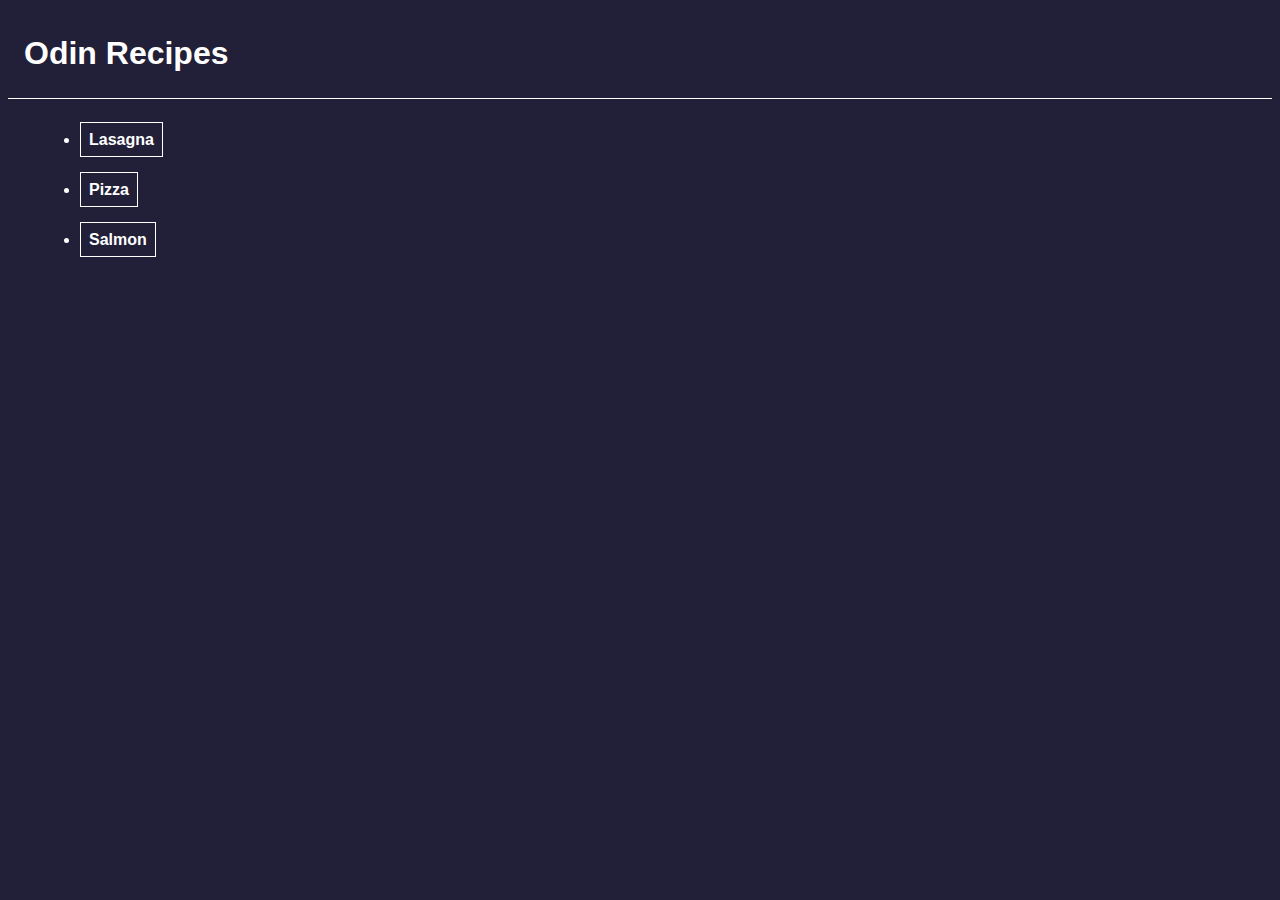
<file: index.html>
<!DOCTYPE html>
<html lang="en">

<head>
    <meta charset="UTF-8">
    <meta name="viewport" content="width=device-width, initial-scale=1.0">
    <link rel="stylesheet" href="./css/style.css">
    <title>Odin Recipes</title>
</head>

<body>
    <section id="header">
        <h1>Odin Recipes</h1>
    </section>
    <section id="content">
        <ul>
            <li><a href="recipes/lasagna.html">Lasagna</a></li>
            <li><a href="recipes/pizza.html">Pizza</a></li>
            <li><a href="recipes/salmon.html">Salmon</a></li>
        </ul>
    </section>

</body>

</html>
</file>
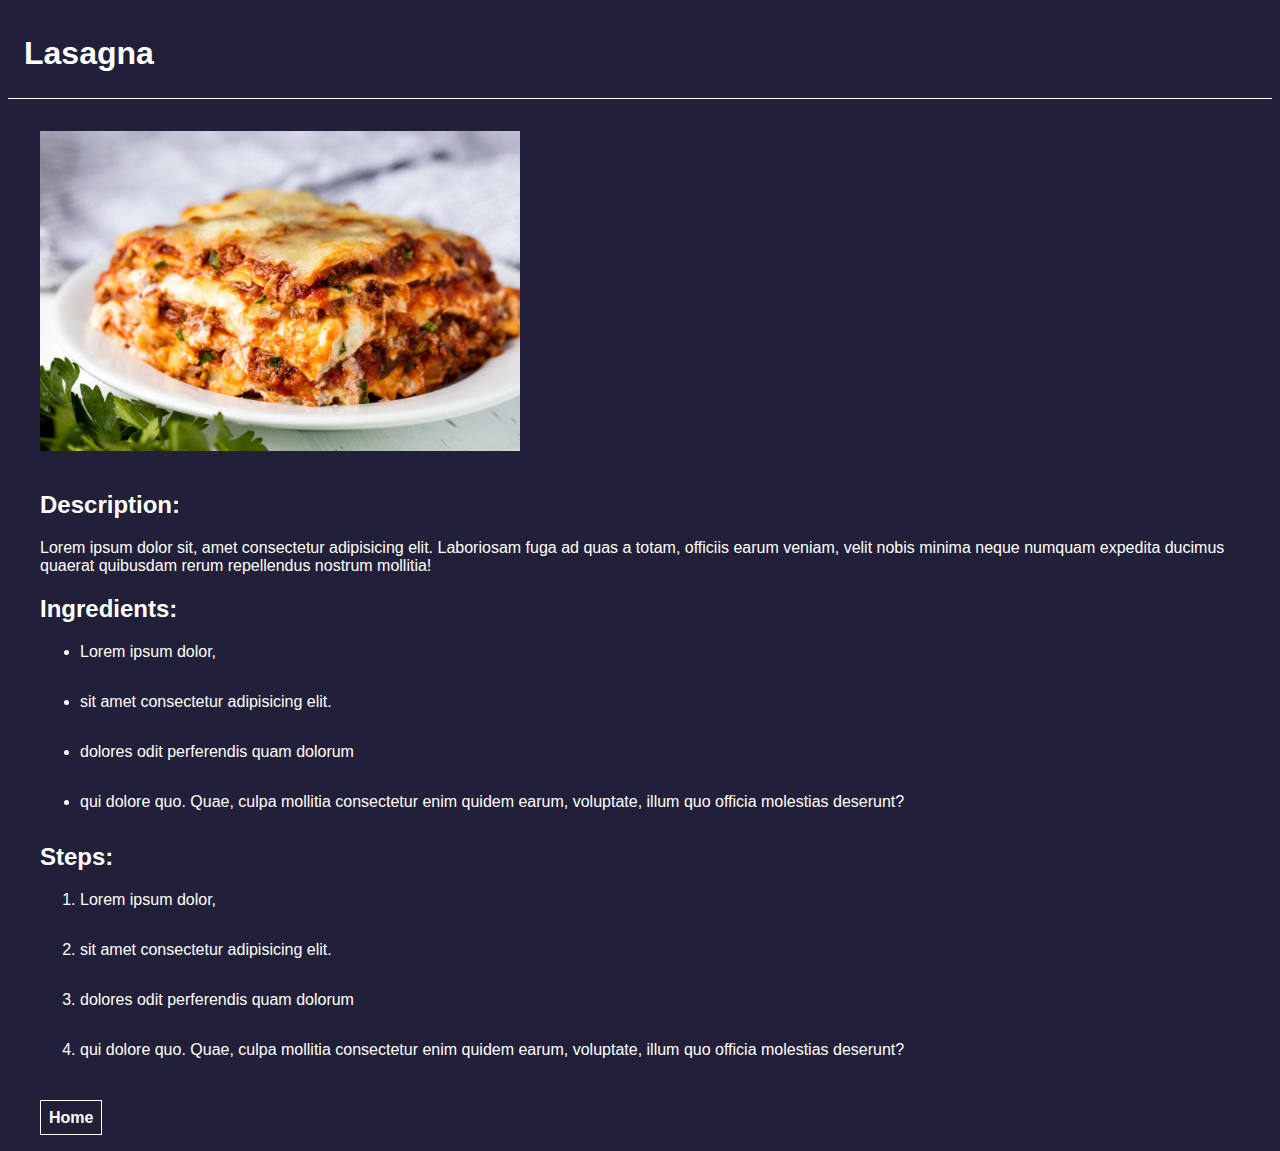
<file: recipes/lasagna.html>
<!DOCTYPE html>
<html lang="en">

<head>
    <meta charset="UTF-8">
    <meta name="viewport" content="width=device-width, initial-scale=1.0">
    <link rel="stylesheet" href="../css/style.css">
    <title>Lasagna Recipe</title>
</head>

<body>
    <section id="header">
        <h1>Lasagna</h1>
    </section>
    <section id="content">
        <img src="../images/Most-Amazing-Lasagna-2-e1574792735811.webp" alt="Lasagna" height="320" width="auto">
        <h2>Description:</h2>
        <p>Lorem ipsum dolor sit, amet consectetur adipisicing elit. Laboriosam fuga ad quas a totam, officiis earum
            veniam,
            velit nobis minima neque numquam expedita ducimus quaerat quibusdam rerum repellendus nostrum mollitia!</p>

        <h2>Ingredients:</h2>
        <ul>
            <li>Lorem ipsum dolor,</li>
            <li>sit amet consectetur adipisicing elit.</li>
            <li>dolores odit perferendis quam dolorum </li>
            <li>qui dolore quo. Quae, culpa mollitia consectetur enim quidem earum, voluptate,
                illum quo officia molestias deserunt?</li>
        </ul>

        <h2>Steps:</h2>
        <ol>
            <li>Lorem ipsum dolor,</li>
            <li>sit amet consectetur adipisicing elit.</li>
            <li>dolores odit perferendis quam dolorum </li>
            <li>qui dolore quo. Quae, culpa mollitia consectetur enim quidem earum, voluptate,
                illum quo officia molestias deserunt?</li>
        </ol>
        <br>
        <a href="../index.html">Home</a>
    </section>
</body>

</html>
</file>
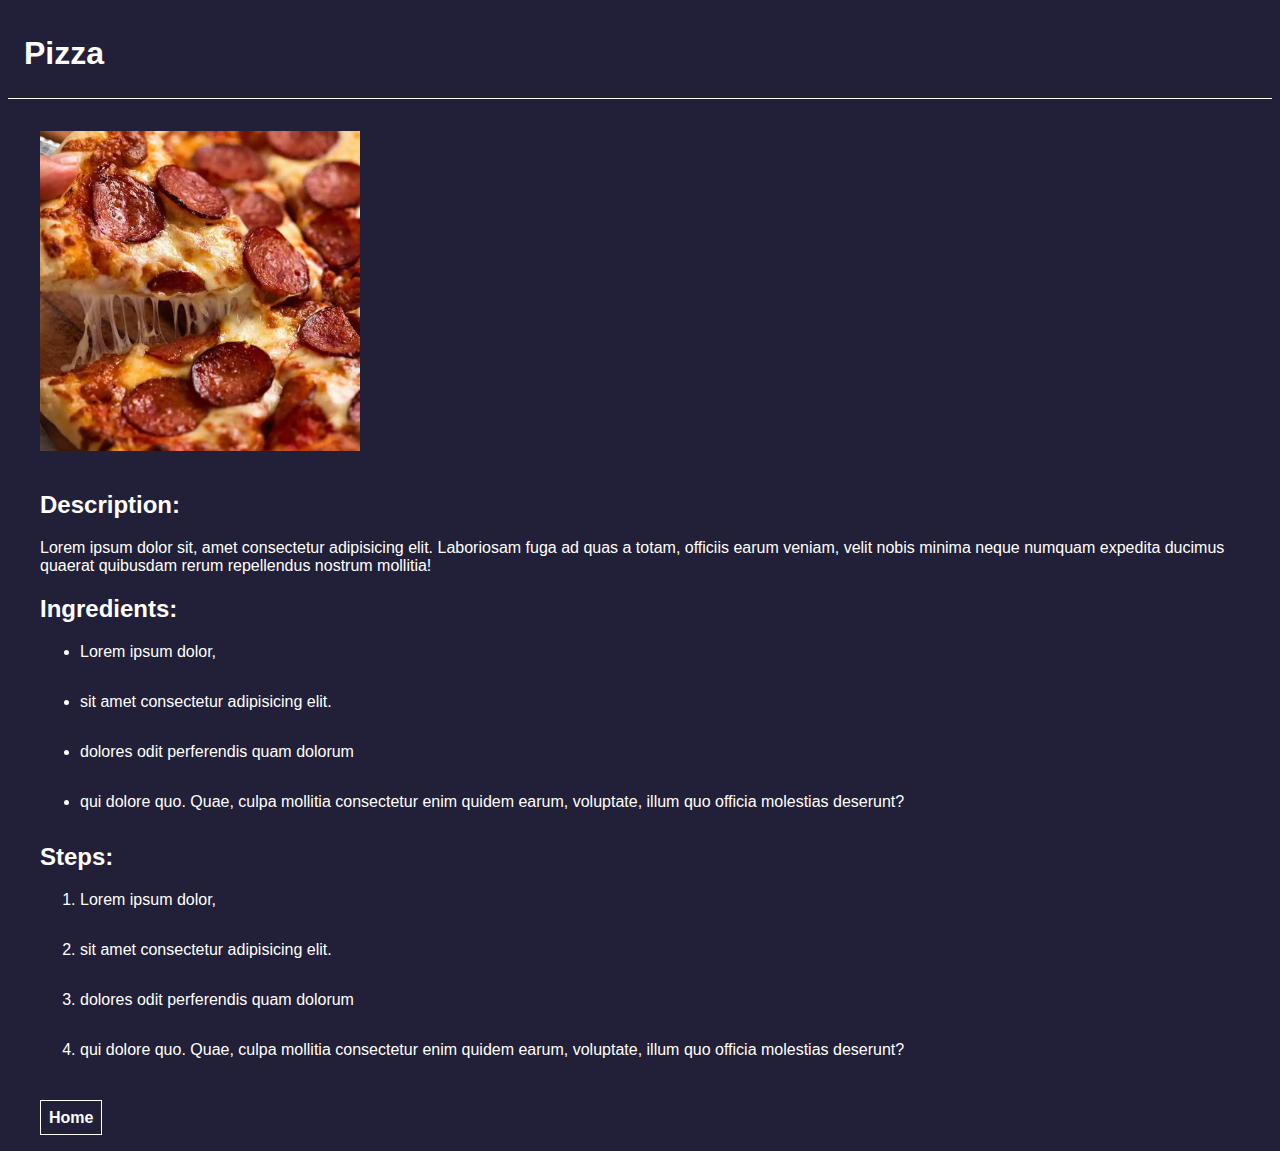
<file: recipes/pizza.html>
<!DOCTYPE html>
<html lang="en">

<head>
    <meta charset="UTF-8">
    <meta name="viewport" content="width=device-width, initial-scale=1.0">
    <link rel="stylesheet" href="../css/style.css">
    <title>Pizza Recipe</title>
</head>

<body>
    <section id="header">
        <h1>Pizza</h1>
    </section>
    <section id="content">
        <img src="../images/Pepperoni-Pizza_5-SQjpg.webp" alt="Pizza" height="320" width="auto">
        <h2>Description:</h2>
        <p>Lorem ipsum dolor sit, amet consectetur adipisicing elit. Laboriosam fuga ad quas a totam, officiis earum
            veniam,
            velit nobis minima neque numquam expedita ducimus quaerat quibusdam rerum repellendus nostrum mollitia!</p>

        <h2>Ingredients:</h2>
        <ul>
            <li>Lorem ipsum dolor,</li>
            <li>sit amet consectetur adipisicing elit.</li>
            <li>dolores odit perferendis quam dolorum </li>
            <li>qui dolore quo. Quae, culpa mollitia consectetur enim quidem earum, voluptate,
                illum quo officia molestias deserunt?</li>
        </ul>

        <h2>Steps:</h2>
        <ol>
            <li>Lorem ipsum dolor,</li>
            <li>sit amet consectetur adipisicing elit.</li>
            <li>dolores odit perferendis quam dolorum </li>
            <li>qui dolore quo. Quae, culpa mollitia consectetur enim quidem earum, voluptate,
                illum quo officia molestias deserunt?</li>
        </ol>
        <br>
        <a href="../index.html">Home</a>
    </section>
</body>

</html>
</file>
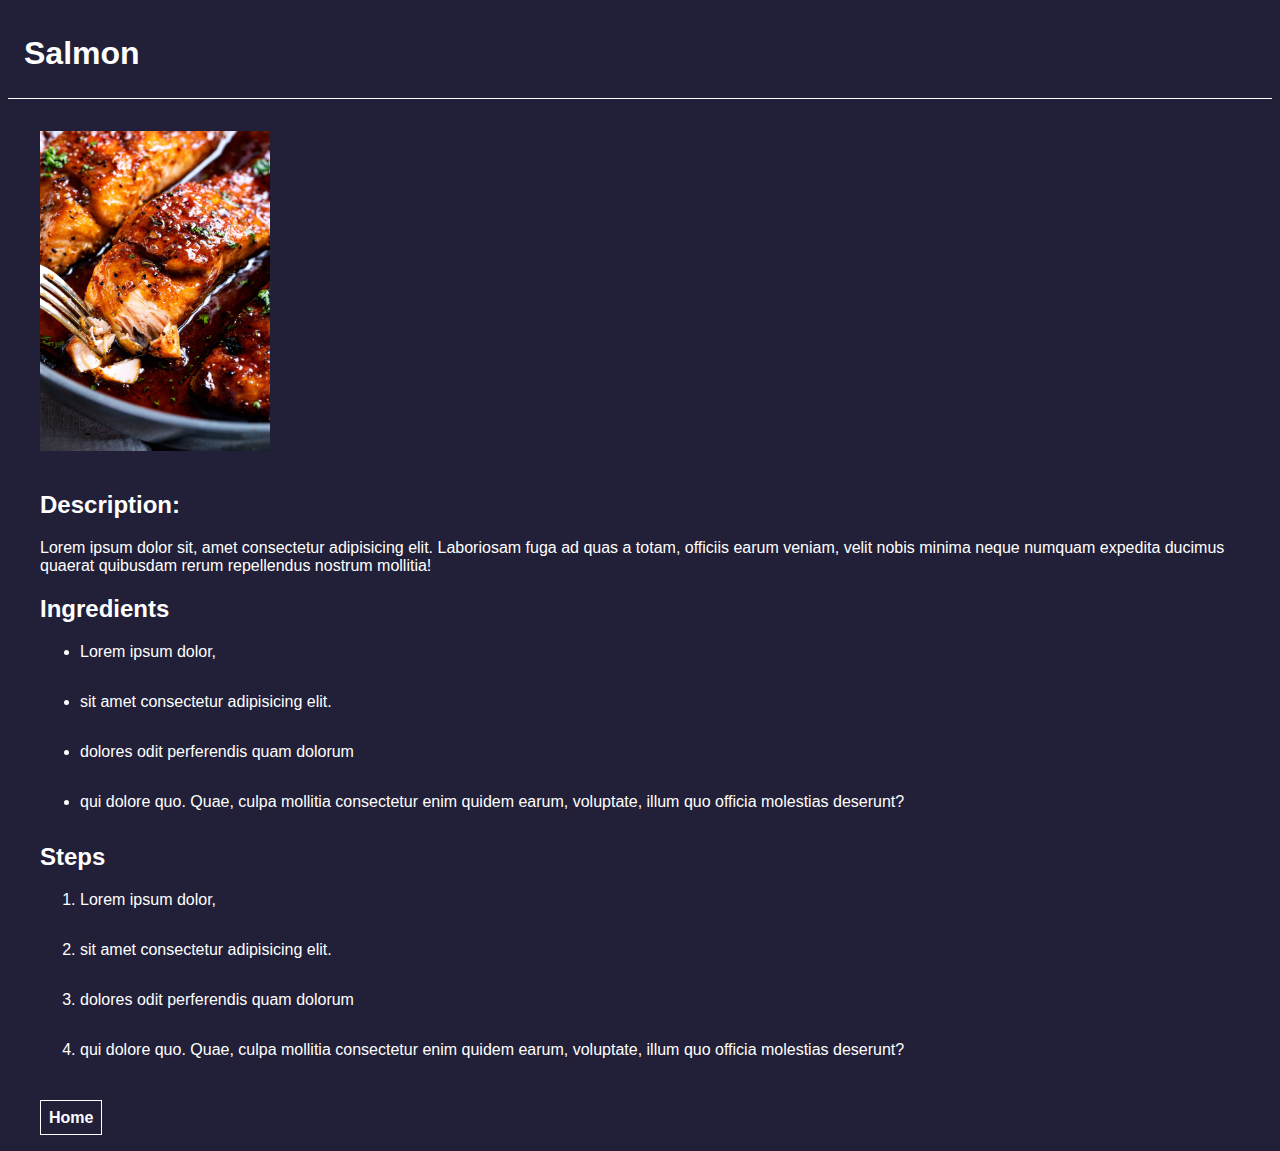
<file: recipes/salmon.html>
<!DOCTYPE html>
<html lang="en">

<head>
    <meta charset="UTF-8">
    <meta name="viewport" content="width=device-width, initial-scale=1.0">
    <link rel="stylesheet" href="../css/style.css">
    <title>Salmon Recipe</title>
</head>

<body>
    <section id="header">
        <h1>Salmon</h1>
    </section>
    <section id="content">
        <img src="../images/Honey-Garlic-Salmon-fork.jpg" alt="Salmon" height="320" width="auto">
        <h2>Description:</h2>
        <p>Lorem ipsum dolor sit, amet consectetur adipisicing elit. Laboriosam fuga ad quas a totam, officiis earum
            veniam,
            velit nobis minima neque numquam expedita ducimus quaerat quibusdam rerum repellendus nostrum mollitia!</p>

        <h2>Ingredients</h2>
        <ul>
            <li>Lorem ipsum dolor,</li>
            <li>sit amet consectetur adipisicing elit.</li>
            <li>dolores odit perferendis quam dolorum </li>
            <li>qui dolore quo. Quae, culpa mollitia consectetur enim quidem earum, voluptate,
                illum quo officia molestias deserunt?</li>
        </ul>

        <h2>Steps</h2>
        <ol>
            <li>Lorem ipsum dolor,</li>
            <li>sit amet consectetur adipisicing elit.</li>
            <li>dolores odit perferendis quam dolorum </li>
            <li>qui dolore quo. Quae, culpa mollitia consectetur enim quidem earum, voluptate,
                illum quo officia molestias deserunt?</li>
        </ol>
        <br>
        <a href="../index.html">Home</a>
    </section>
</body>

</html>
</file>
<file: css/style.css>
* {
    font-family: 'Segoe UI', Tahoma, Geneva, Verdana, sans-serif;
    color: white;
}

body {
    background-color: rgb(34, 31, 56);
}

#header {
    display: flex;
    border-bottom: 1px solid white;
    height: 10svh;
    align-items: center;
    padding-left: 1rem;
}

#content {
    padding: 1rem 2rem;
}

li {
    margin-bottom: 2rem;
}

a {
    font-weight: bold;
    text-decoration: none;
    border: 1px solid white;
    padding: .5rem;
}

img {
    margin: 1rem 0;
}
</file>
